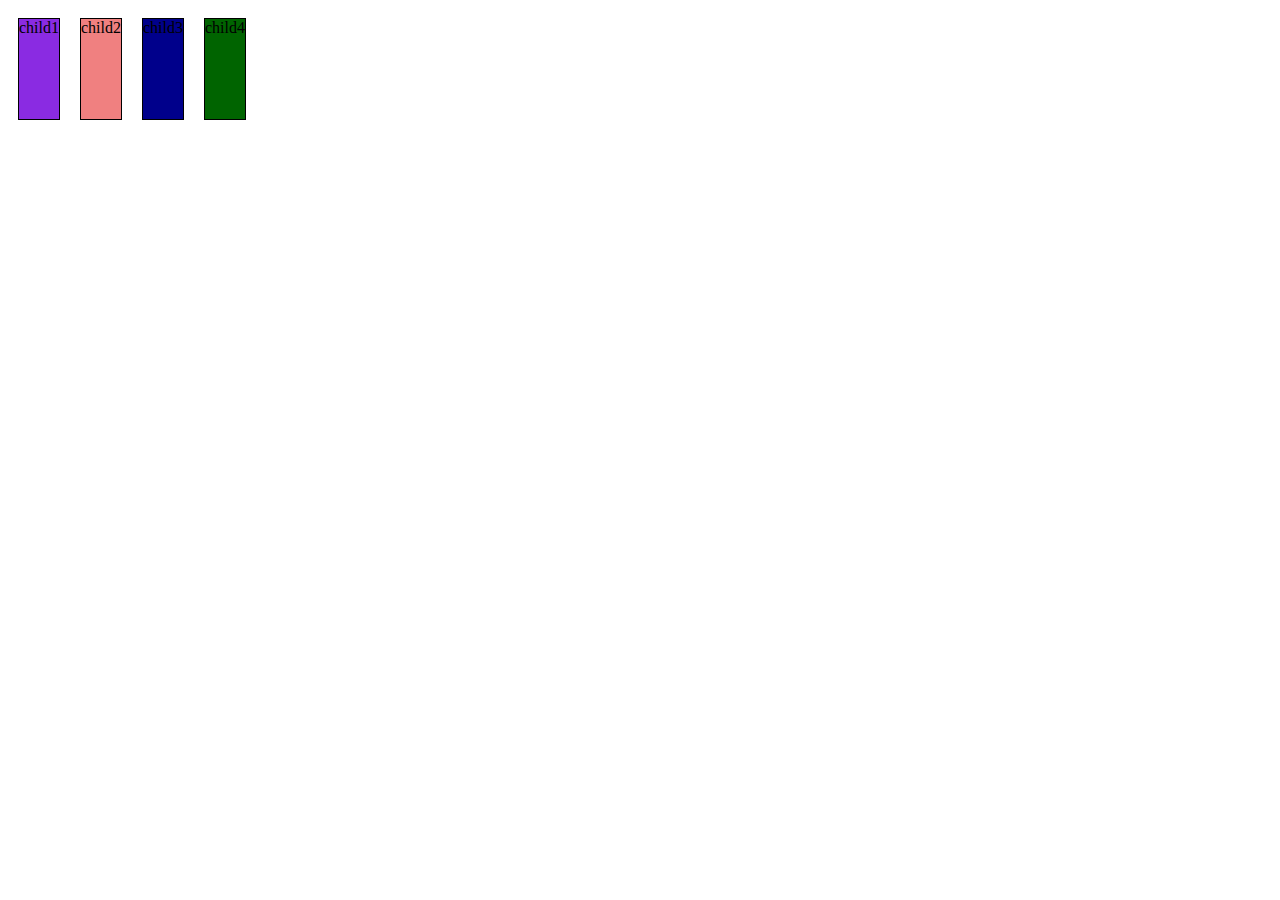
<file: flex.html>
<!DOCTYPE html>
<html lang="en">
<head>
    <meta charset="UTF-8">
    <meta http-equiv="X-UA-Compatible" content="IE=edge">
    <meta name="viewport" content="width=device-width, initial-scale=1.0">
    <link rel="stylesheet"  href="flex.css">
    <title>Document</title>
</head>
<body>
    <div class="parent">
        <div class="child1">child1</div>
                <div class="child2">child2</div>

                    <div class="child3">child3</div>
        <div class="child4">child4</div></div>

</body>

</html>
</file>
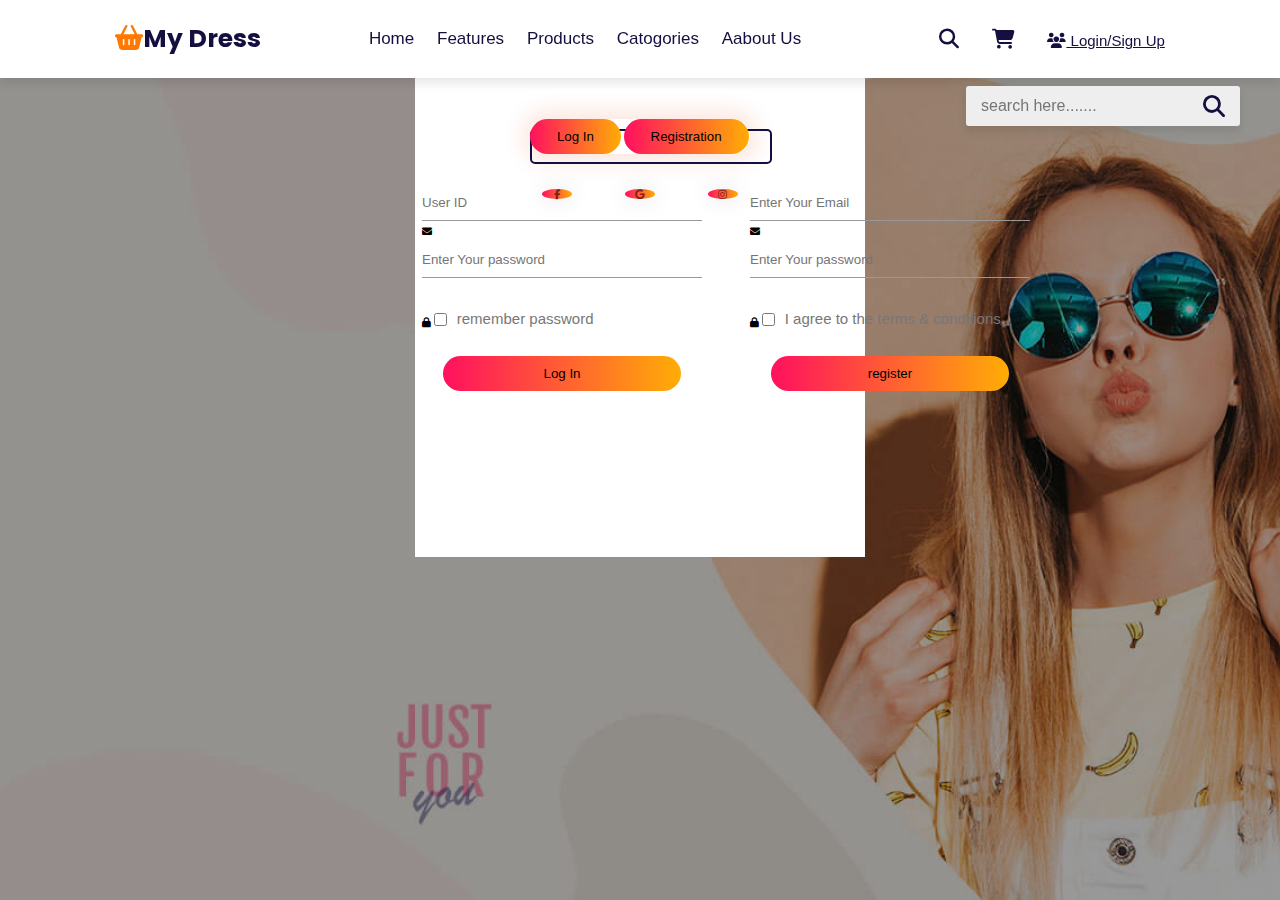
<file: registeration.html>
<!DOCTYPE html>
<html lang="en">
<head>
    <meta charset="UTF-8">
    <meta http-equiv="X-UA-Compatible" content="IE=edge">
    <meta name="viewport" content="width=device-width, initial-scale=1.0">
    <link rel="stylesheet" href="login.css">
        <link rel="stylesheet" href="https://fontawesome.com/icons/lock?f=classic&s=duotone">
    <link rel="stylesheet" href="style.css">

    <link rel="stylesheet" href="https://cdnjs.cloudflare.com/ajax/libs/font-awesome/6.4.0/css/all.min.css">
    <script> </script>
</head>
<body>
    <header class="header">
        <a href="#" class="logo">
            <i class="fas fa-shopping-basket"></i>My Dress</a>
    
        <nav class="navbar">
            <a href="#Home">Home</a>
            <a href="#Features">Features</a>
            <a href="#Products">Products</a>
            <a href="#Catogories">Catogories</a>
            <a href="#About Us">Aabout Us</a>
    
    
        </nav>
        <div class="icons">
            <a class="fas fa-bars" id="menu-btn"></a>
            <a class="fas fa-search" id="search-btn"></a>
            <a class="fas fa-shopping-cart" id="Cart-btn"></a>
            <a href="registeration.html" id="users-btn"><i class="fas fa-users"></i> Login/Sign Up</a>
    
        </div>
    
        </div>
    
        <form action="" class="search-form">
            <input type="search" id="search-box" placeholder="search here.......">
            <label for="search-box" class="fas fa-search"></label>
        </form>
    </header>
    

    <div class="form">
        <div class="form-box">
            <div class="button-box">
                <div class="btn"></div>
                <button type="button" class="toggle-btn" onclick="login()">Log In</button>
                <button type="button" class="toggle-btn" onclick="register()">Registration</button>
            </div>
                        <div class="social-media">
<i class="fa-brands fa-facebook-f"></i>                            <i class="fa-brands fa-google"></i>
                            <i class="fa-brands fa-instagram"></i>
                        </div>

            <form id="log-in" class="input-group">

                <input type="text" class="input-field" placeholder="User ID" required>
                <i class="fa-solid fa-envelope"></i>
                  <input type="text" class="input-field" placeholder="Enter Your password" required>
                    <i class="fa-solid fa-lock"></i>
                    <input type="checkbox" class="checkbox"><span>remember password</span>
                    <button type="submit" class="submit-btn">Log In</button>
            </form>
                        <form id="register" class="input-group">
                        
                            <input type="text" class="input-field" placeholder="Enter Your Email" required>
                            <i class="fa-solid fa-envelope"></i>
                            <input type="text" class="input-field" placeholder="Enter Your password" required>
                            <i class="fa-solid fa-lock"></i>
                            <input type="checkbox" class="checkbox"><span>I agree to the terms & conditions</span>
                            <button type="submit" class="submit-btn">register</button>
                        </form>

        </div>
        
    </div>
    <script>
        var x = document.getElementById("login");
        var y = document.getElementById("register");
        var z = document.getElementById("btn");
        function register(){
            x.style.left = "-400px";
            y.style.left = "50px";
            z.style.left = "110px";
        }
    </script>
</body>
</html>
</file>
<file: flex.css>
.parent{
width: 20px;
    display: flex;
}
.parent .child1{
    border: 1px solid black;
        height: 100px;
        margin: 10px;
        background-color: blueviolet;

    }

        .child2 {
            border: 1px solid black;
            height: 100px;
            margin: 10px;
            background-color: lightcoral;
            align-self: self-start;
    
        }
                .child3 {
                    border: 1px solid black;
                    height: 100px;
                    margin: 10px;
                    background-color: darkblue;
        
                }
                                .child4 {
                                    border: 1px solid black;
                                    height: 100px;
                                    margin: 10px;
                                    background-color: darkgreen;
                
                                }
</file>
<file: login.css>
*{
    margin: 0%;
    padding: 0%;
    box-sizing: border-box;
    font-family: 'Segoe UI', Tahoma, Geneva, Verdana, sans-serif;

}
.form{
    height: 100%;
    width: 100%;
    background-image: linear-gradient(rgba(0,0,0,0.4),rgba(0,0,0,0.4)),url(picture/banner-1.jpg);
    background-position: center;
    background-size: cover;
    position: absolute;
    display: flex;
}
.form-box{
    width: 450px;
    height: 480px;
    margin: 6% auto;
    background: #fff;
    padding: 7px;
    position: static;

}
.button-box{
    width: 220px;
    margin: 35px auto;
    position: relative;
    box-shadow: 0 0 20px 9px #e042041f;
    border-radius: 30px;
    
}
.toggle-btn{
    padding: 10px 26.9px;
    cursor: pointer;
    background: transparent;
    border-radius: 30px;
    display: flex-end;
    border: 0;
    outline: none;
    position:relative;
    background: linear-gradient(to right, #ff105f, #ffad06);

}
.btn{
    top: 0;
    left: 0;
    position: absolute;
    width: 110%;
    height: 100%;
    border-radius: 10px;
    transition: .5s;
}
.social-media {
    margin: 20px 0px;
    text-align: center;
}
.social-media i {
    width: 30px;
    margin: 0 25px;
    box-shadow: 0px 0px 20px 0px #7f7f7f3d;
    background: linear-gradient(to right, #ff105f, #ffad06);
cursor: pointer;
border-radius: 60%;
color:rgb(133, 32, 32);
}
.input-group{
    top: 180px;
    position: absolute;
    width: 280px;
    transition: .5s;
}
.input-field{
    width: 100%;
    padding: 10px 0;
    margin: 5px 0;
    border-left: 0;
    border-top: 0;
    border-right: 0;
    border-bottom: 1px solid #999;
    outline: none;
    background: transparent;
}
.submit-btn{
    width: 85%;
    padding: 10px 30px;
    cursor: pointer;
    display: block;
    margin: auto;
    border: 0;
    outline: none;
    border-radius: 30px;
        background: linear-gradient(to right, #ff105f, #ffad06);

}
.checkbox{
    margin:  30px 10px 30px 0;
}
span{
    color:#777 ;
    font-size: 15px;
    bottom: 64px;
    position: absolute;
}
#register{
    left: 750px;
}
</file>
<file: style.css>
@import url('https://fonts.googleapis.com/css2?family=Geologica&family=Poppins:ital,wght@0,100;0,200;1,400&family=Roboto:ital,wght@1,900&family=Space+Grotesk:wght@300;400&display=swap');
@media (max-width:991px){
    html{
        font-size: 55%;

    }
    .header{
        padding: 2rem;
    }
}
@media (max-width:768px) {
.header .navbar{
    position: absolute;
    top: 110%; right: 2rem;
    width: 30rem;
    box-shadow: var(--box-shadow);
    border-radius: 5rem;
    background: #eee;
}
}
@media (max-width:450px){
    html{
        font-size: 50%;
    }
}

:root{
--orange: #ff7800;
--black: #130f40;
--light-color:#666;
--box-shadow:0 .5rem 1rem rgba(0,0,0,.1);
--border:  1rem solid rgba(0, 0, 0,.1);
--outline: 1rem solid rgba(0, 0, 0,.1);
--outline-hover:2rem solid var(--black);
}
*{
  margin: 0;
   padding: 0;
  box-sizing: border-box;
  outline: none; border: none;
  transform: all .2s linear;  
}
html{
    font-size: 62.5%;
    overflow: hidden;
    scroll-behavior: smooth;
    scroll-padding-top: 7rem;
    cursor: pointer;
    outline: none;

}

section{
    padding: 2rem;
}

.btn{
    margin-top: 1rem;
    display: inline-block;
    padding: .8rem 3rem;
    font-size: 1.7rem;
    border-radius: .5rem;
    border: .2rem solid var(--black);
    color: var(--black);
    cursor: pointer;
    outline: none;
    
    
}
.btn:hover{
    background: var(--orange);
    color: #eee;
}
.header{
    position: fixed;
    top:0; left: 0; right: 0;
    z-index: 1000;
    display: flex;
    align-items: center;
    justify-content: space-between;
    padding: 2rem 9%;
    background: #fff;
    box-shadow: var(--box-shadow);
}
.header .logo{
    font-size: 2.5rem;
    font-weight: bolder;
    color: var(--black);
    text-decoration: none;
    font-family: 'poppins', sans-serif;

}
.header  .logo i{
    color: var(--orange);

}
 .navbar a{
    font-size: 1.7rem;
    margin: 0 1rem;
    color: var(--black);
    text-decoration: none;

}
.header .navbar a:hover{
    color: var(--orange);

}
.header .icons a {
    height: 2.5;
    width: 3.5;
    line-height: 1.5;
    border-radius: 15rem;
    font-size: 2rem;
    color: var(--black);
    margin-left: 3rem;
}
.header .icons a:hover{
    color: var(--orange);
}

#menu-btn{
    display: none;
}
#users-btn {
    display: inline;
    font-size: 1.5rem;
    font-family:'Franklin Gothic Medium', 'Arial Narrow', Arial, sans-serif;
}

#users-btn:hover{
    color:var(--orange);

}



.header .search-form{
    position: absolute;
    top: 110%; right: 4rem;
    max-width: 50rem;
    height: 4rem;
    background: #eee;
    border-radius: .3rem;
    overflow: hidden;
    display: flex;
    align-items:center;
    box-shadow: var(--box-shadow);

}
.header .search-form.active{
    right: 2rem;
    transition: .4s linear;
}
.header .search-form input{
    height: 100%;
    width: 100%;
    background: none;
    font-size: 1.6rem;
    text-transform: none;
    color:var(--black);
    padding: 0 1.5rem;


}
.header .search-form label{
    font-size: 2.2rem;
    padding-right: 1.5rem;
    color: var(--black);
    cursor: pointer;

}
.header .search-form label:hover{
    color: var(--orange);

}
.home{
    display: flex;
    align-items: center;
    justify-content: center;
    background: url(/picture/banner-2.jpg) no-repeat;
    background-position: center;
    background-size: cover;
    padding: 17rem;
    padding-bottom: 10rem;
}
.home .content{
    text-align: center;
    width: 60rem;

}
.home .content h3{
    color: var(--black);
    font-size: 3rem;

}
.home.content h3 span{
    color: var(--orange);

}
.home .content p{
    color: var(--light-color);
    font-size: 1.7rem;
    padding: 1rem 0;
    line-height: 1.8;
}
.features{

}
.heading{
    text-align: center;
    padding: 2rem 0;
    padding-bottom: 3rem;
    font-size: 3.5rem;
    color: var(--black);
}
.heading span{
    background: var(--orange);
    color: #fff;display: inline-block;
    padding: .5rem .3rem;
    margin: .6rem;
    clip-path: polygon(100% 0%, 93% 50%, 100% 995, 0% 100%,7% 50%, 0% 0%);
}
.heading{
    font-size: 2.5rem;
}
</file>
